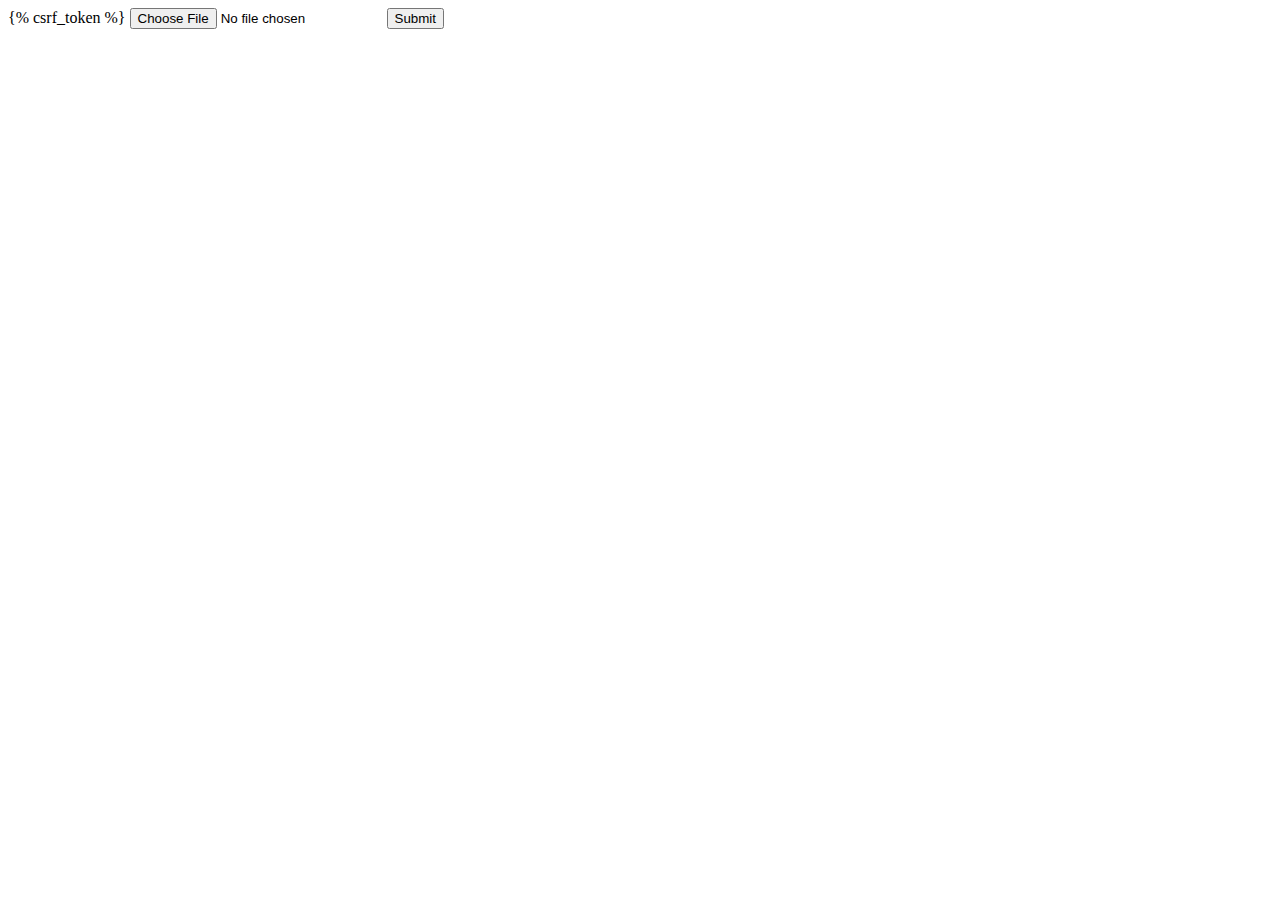
<file: hihi/templates/upload.html>
<!DOCTYPE html>
<html>
	<head>
		<meta charset="utf-8">
		<title>HIHI Upload</title>
	</head>
	<body>
		<form id="uploadForm" enctype="multipart/form-data" method="post" action="">
			{% csrf_token %}
		    <input type="file" name="image_file" id="imageFile">
			<input type="submit">
		</form>
	</body>
</html>
</file>
